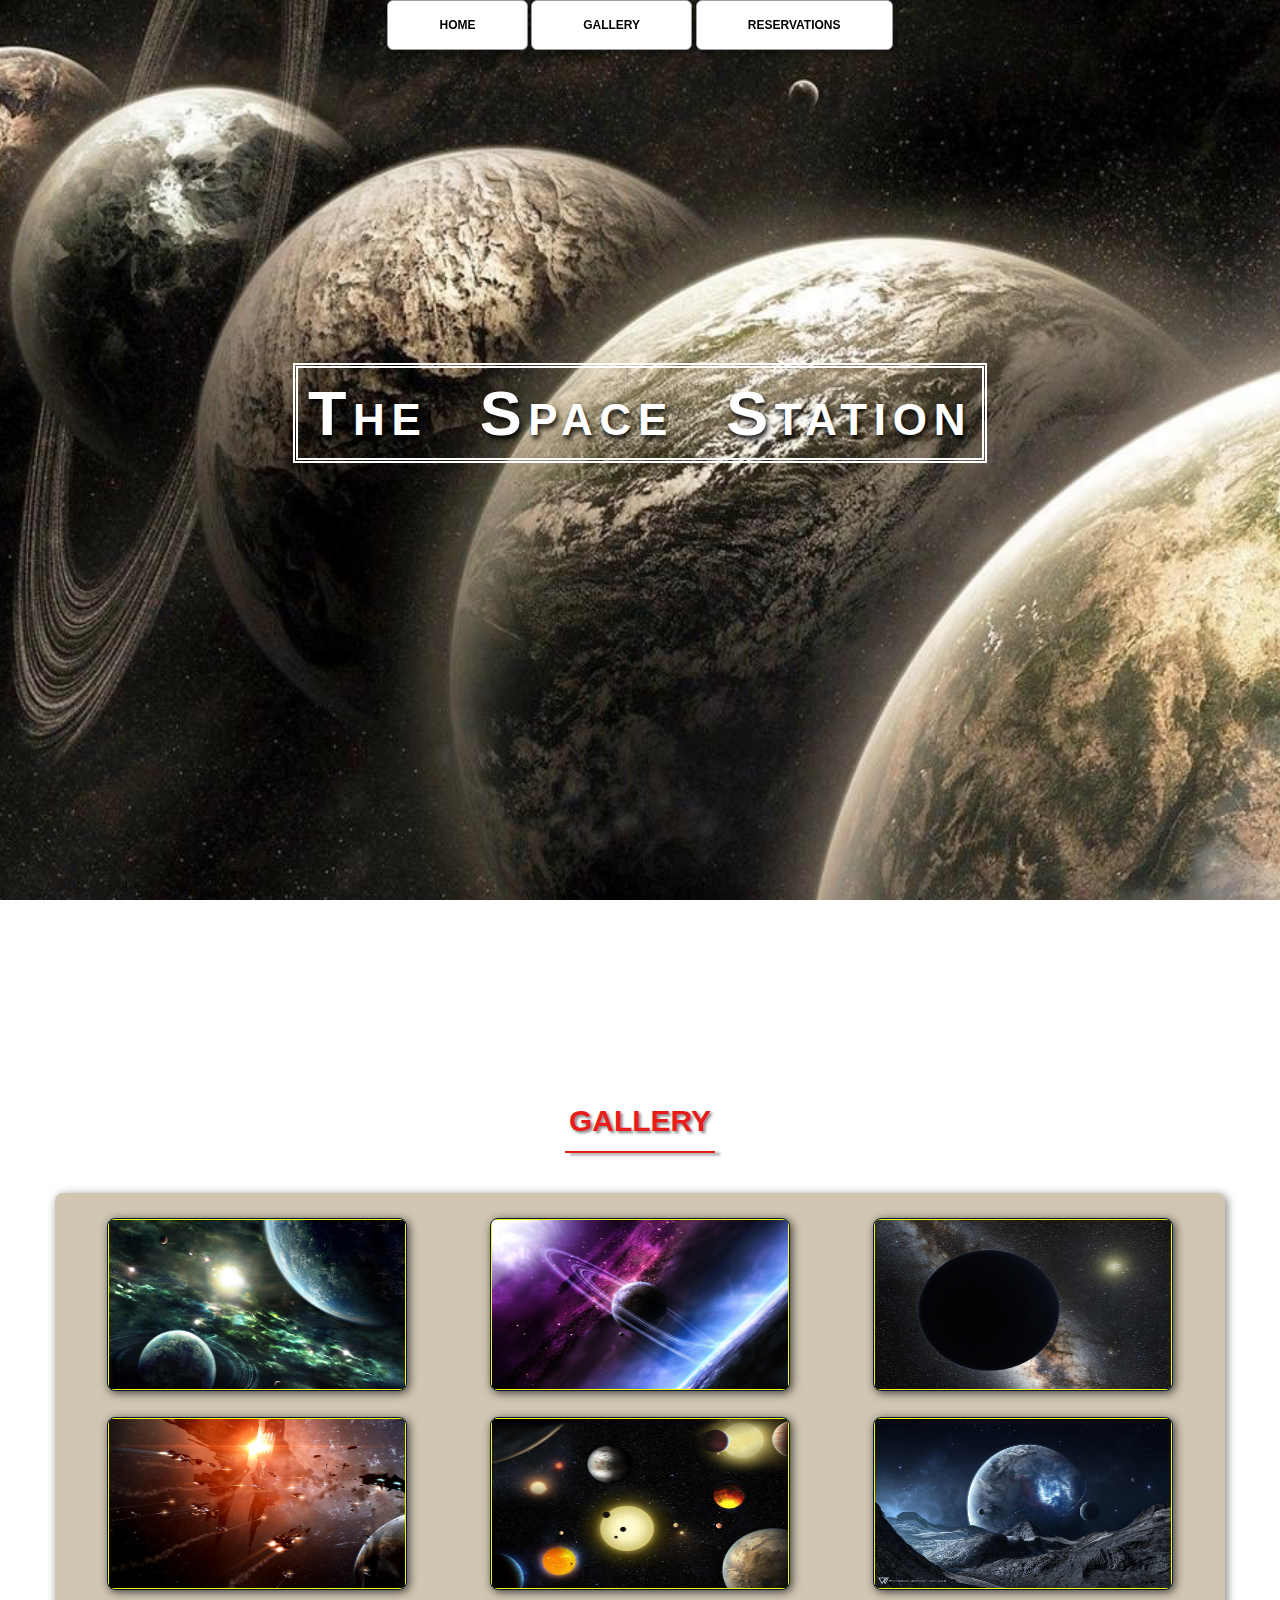
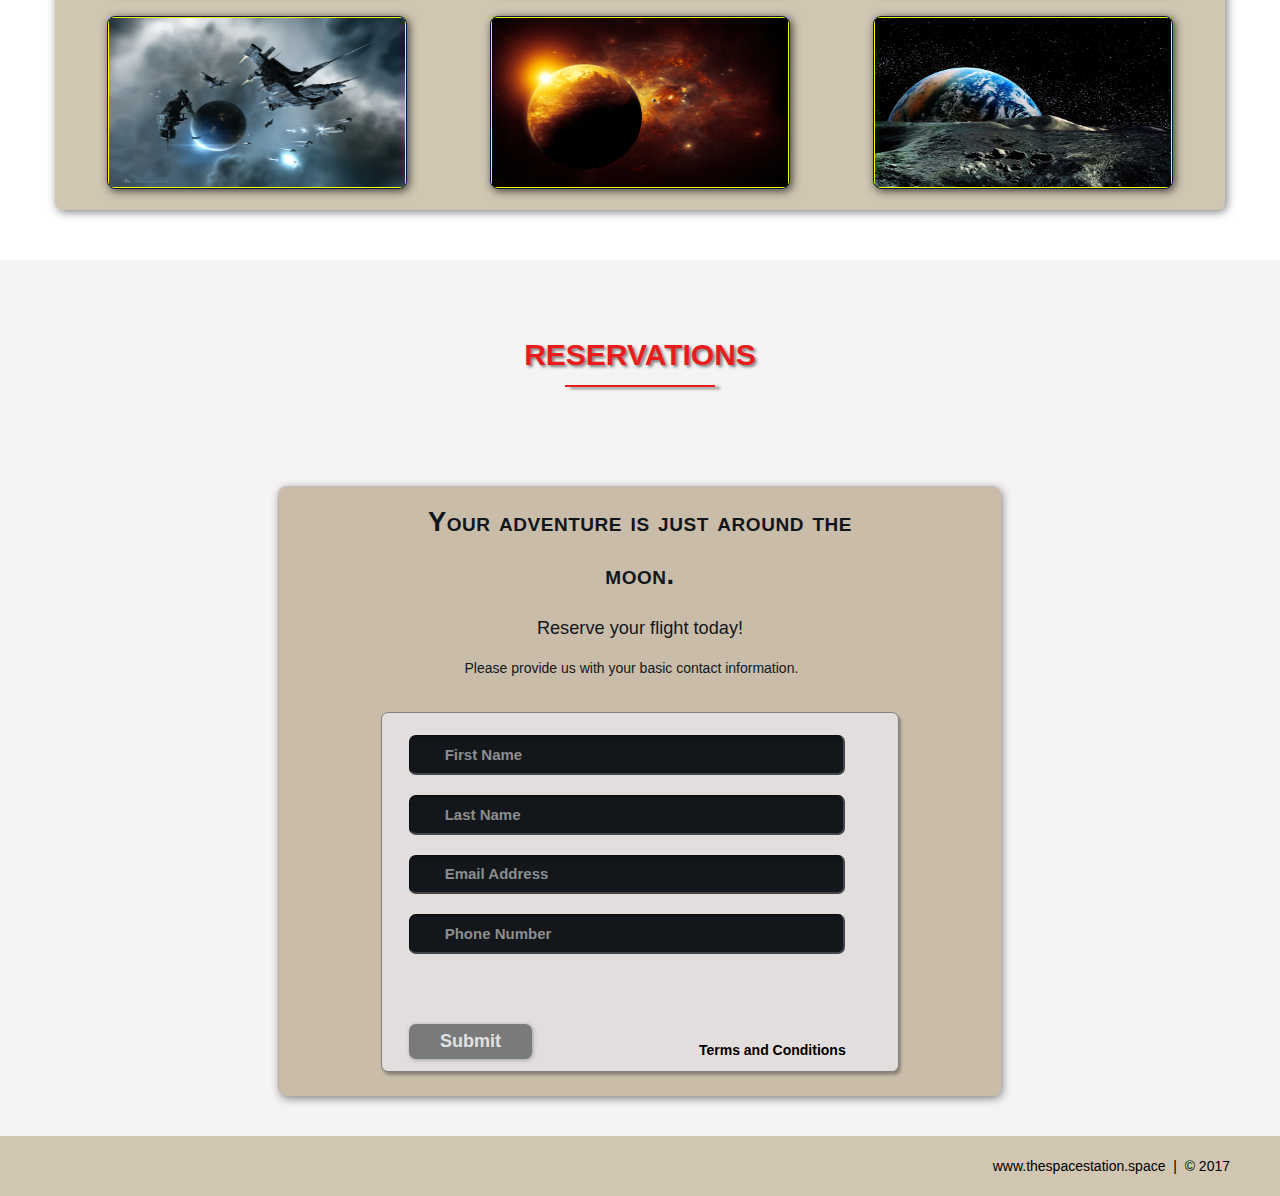
<file: SpaceSite/index.html>
<!DOCTYPE html>
<html lang="en">
	<head>
		<meta charset="utf-8">
		<title>The Space Station | Resort</title>
		<link rel="stylesheet" href="./css/shared.css">
		<link rel="stylesheet" href="./css/animations.css">
	</head>
	<body>

		<!-- NAV -->
		<div class="wrap">
			<div class="menu-container">
				<ul class="menu">
					<a href="#home"><li>HOME</li></a>
					<a href="#gallery"><li>GALLERY</li></a>
					<a href="#contact"><li>RESERVATIONS</li></a>
				</ul>
			</div>
		</div>
		<!--END NAV -->
		
		<!--HOME -->
		<div id="home">
			<div class="container">
				<div class="text-center">
					<span class="head-main">The Space Station</span>
				</div>
			</div>
		</div>
		<!--END HOME -->
		
		<!-- GALLERY -->
	   <section id="gallery">
		   <div class="container">
				<h1>Gallery</h1>
				<div class="flex-container">
				
					<!-- PHOTO-CONTAINER 1 -->
					<div class="photo-container">
						<div class="photo">
							<img src="./images/thumb/thumbnail_1.png" alt="">
							<div class="photo-overlay">
								<h3 class="white-head">Click to Enlarge</h3>
								<p>We have several space launches departing daily, book your flight today!</p>
							</div>
						</div>
					</div>
					<!-- END PHOTO-CONTAINER 1 -->
					
					<!-- PHOTO-CONTAINER 2 -->
					<div class="photo-container">
						<div class="photo">
							<img src="./images/thumb/thumbnail_2.png" alt="">
							<div class="photo-overlay">
								<h3 class="white-head">Click to Enlarge</h3>
								<p>We have several space launches departing daily, book your flight today!</p>
							</div>
						</div>
					</div>
					<!-- END PHOTO-CONTAINER 2 -->
					
					<!-- PHOTO-CONTAINER 3 -->
					<div class="photo-container">
						<div class="photo">
							<img src="./images/thumb/thumbnail_3.png" alt="">
							<div class="photo-overlay">
								<h3 class="white-head">Click to Enlarge</h3>
								<p>We have several space launches departing daily, book your flight today!</p>
							</div>
						</div>
					</div>
					<!-- END PHOTO-CONTAINER 3 -->
					
					<!-- PHOTO-CONTAINER 4 -->
					<div class="photo-container">
						<div class="photo">
							<img src="./images/thumb/thumbnail_4.png" alt="">
							<div class="photo-overlay">
								<h3 class="white-head">Click to Enlarge</h3>
								<p>We have several space launches departing daily, book your flight today!</p>
							</div>
						</div>
					</div>
					<!-- END PHOTO-CONTAINER 4 -->
					
					<!-- PHOTO-CONTAINER 5 -->
					<div class="photo-container">
						<div class="photo">
							<img src="./images/thumb/thumbnail_5.png" alt="">
							<div class="photo-overlay">
								<h3 class="white-head">Click to Enlarge</h3>
								<p>We have several space launches departing daily, book your flight today!</p>
							</div>
						</div>
					</div>
					<!-- END PHOTO-CONTAINER 5 -->
					
					<!-- PHOTO-CONTAINER 6 -->
					<div class="photo-container">
						<div class="photo">
							<img src="./images/thumb/thumbnail_6.png" alt="">
							<div class="photo-overlay">
								<h3 class="white-head">Click to Enlarge</h3>
								<p>We have several space launches departing daily, book your flight today!</p>
							</div>
						</div>
					</div>
					<!-- END PHOTO-CONTAINER 6 -->
					
					<!-- PHOTO-CONTAINER 7 -->
					<div class="photo-container">
						<div class="photo">
							<img src="./images/thumb/thumbnail_7.png" alt="">
							<div class="photo-overlay">
								<h3 class="white-head">Click to Enlarge</h3>
								<p>We have several space launches departing daily, book your flight today!</p>
							</div>
						</div>
					</div>
					<!-- END PHOTO-CONTAINER 7 -->
					
					<!-- PHOTO-CONTAINER 8 -->
					<div class="photo-container">
						<div class="photo">
							<img src="./images/thumb/thumbnail_8.png" alt="">
							<div class="photo-overlay">
								<h3 class="white-head">Click to Enlarge</h3>
								<p>We have several space launches departing daily, book your flight today!</p>
							</div>
						</div>
					</div>
					<!-- END PHOTO-CONTAINER 8 -->
					
					<!-- PHOTO-CONTAINER 9 -->
					<div class="photo-container">
						<div class="photo">
							<img src="./images/thumb/thumbnail_9.png" alt="">
							<div class="photo-overlay">
								<h3 class="white-head">Click to Enlarge</h3>
								<p>We have several space launches departing daily, book your flight today!</p>
							</div>
						</div>
					</div>
					<!-- END PHOTO-CONTAINER 9 -->
					
				</div>
		   </div>
	   </section>
		<!-- END GALLERY -->
					
		<!-- RSVP -->
		<section id="contact">
			<div class="container">
				<div class="heading-padding">
					<h1 class="heading-padding">Reservations</h1>
					<div class="reservation">
						<h2><span>Your adventure is just around the moon.</span>
							<br />Reserve your flight today!
						</h2>
						<p class="rsvp-text">
							Please provide us with your basic contact information.              
						</p>
						<div class="form-rsvp">
							<form action="" method="post">
								<input class="rsvp" type="text" value="First Name">
								<input class="rsvp" type="text" value="Last Name">
								<input class="rsvp" type="text" value="Email Address">
								<input class="rsvp" type="text" value="Phone Number">
								<div class="form-spacer">
									<label class="terms">Terms and Conditions</label>
								</div>
								<div class="submit">
									<input type="submit" value="Submit">
								</div>
							</form>
						</div>
					</div>
				</div>
			</div>
		</section>
		<!--END RSVP -->

		<!-- FOOTER -->
		<div id="footer">
			www.thespacestation.space &nbsp;|&nbsp; &copy; 2017
		</div>
		<!-- END FOOTER -->
		
	</body>
</html>
</file>
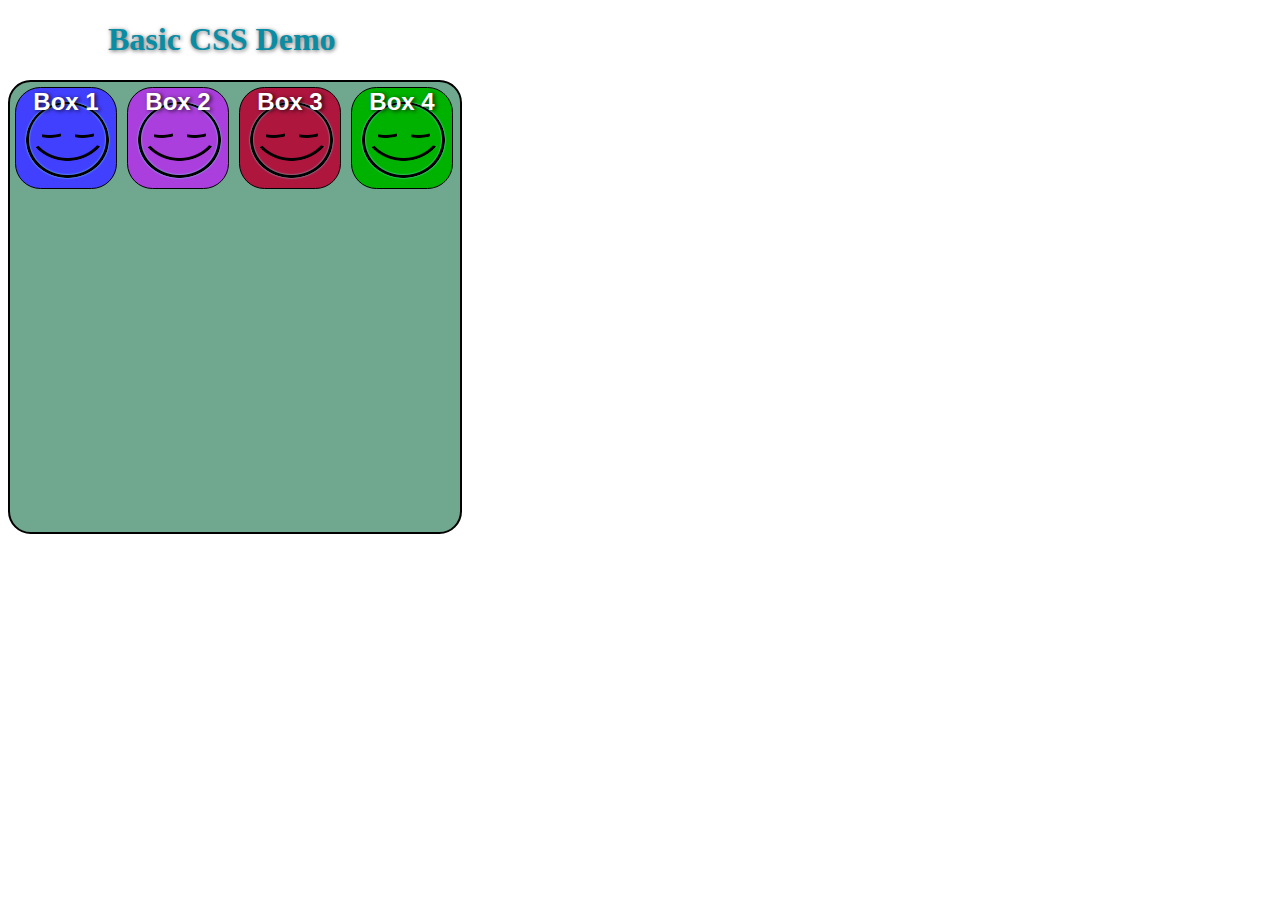
<file: basic_css_demo_1.html>
<!DOCTYPE html>
<html lang="en">
	<head>
		<meta charset="utf-8">
		<title>Basic HTML Template</title>
		<link rel="stylesheet" href="./css/basic_style.css">
	</head>
	<body>
		
		<div>
			<h1>Basic CSS Demo</h1>
		</div>
			
		<div class="container">
			<div class="squares">
				<p>Box 1</p>
			</div>
			
			<div class="squares">
				<p>Box 2</p>
			</div>
			
			<div class="squares">
				<p>Box 3</p>
			</div>
			
			<div class="squares">
				<p>Box 4</p>
			</div>
		
		</div>
	
	
	
	</body>
	
</html>
</file>
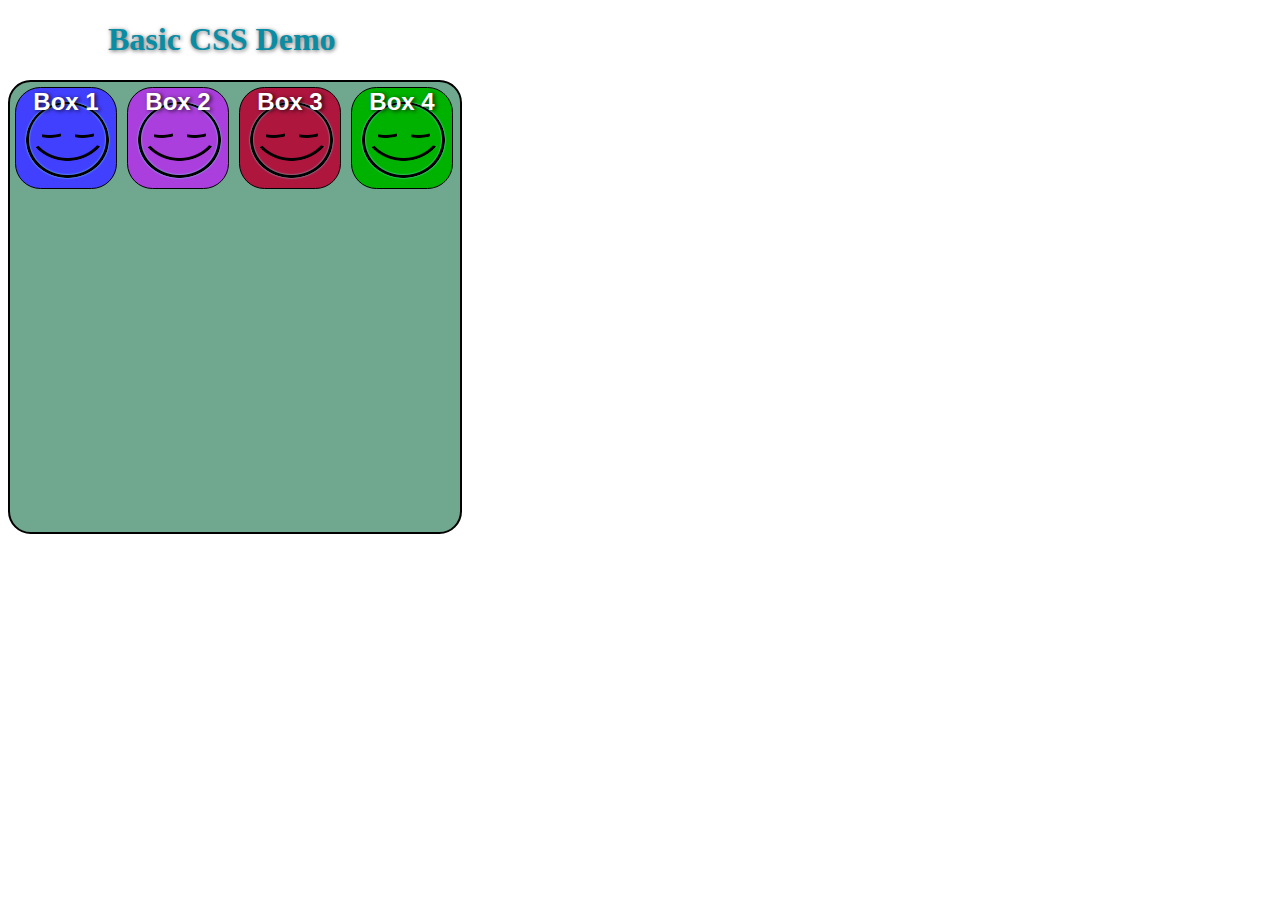
<file: basic_css_demo_2.html>
<!DOCTYPE html>
<html lang="en">
	<head>
		<meta charset="utf-8">
		<title>Basic HTML Template</title>
		<link rel="stylesheet" href="./css/basic_style2.css">
	</head>
	<body>
		
		<div>
			<h1>Basic CSS Demo</h1>
		</div>
			
		<div class="container">
			<div class="squares">
				<p>Box 1</p>
			</div>
			
			<div class="squares">
				<p>Box 2</p>
			</div>
			
			<div class="squares">
				<p>Box 3</p>
			</div>
			
			<div class="squares">
				<p>Box 4</p>
			</div>
		
		</div>
	
	
	
	</body>
	
</html>
</file>
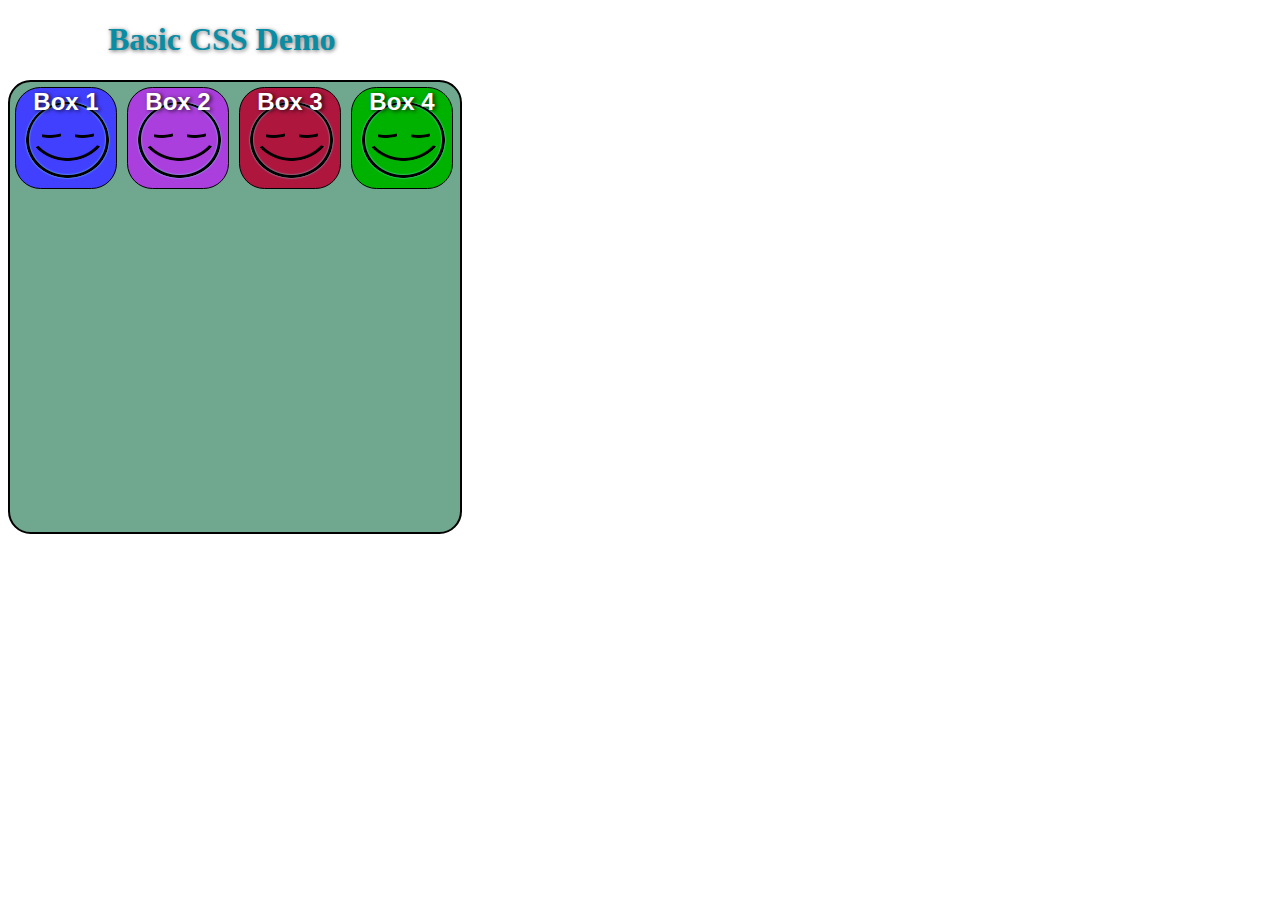
<file: basic_css_demo_3.html>
<!DOCTYPE html>
<html lang="en">
	<head>
		<meta charset="utf-8">
		<title>Basic HTML Template</title>
		<link rel="stylesheet" href="./css/basic_style3.css">
	</head>
	<body>
		
		<div>
			<h1>Basic CSS Demo</h1>
		</div>
			
		<div class="container">
			<div class="squares">
				<p>Box 1</p>
			</div>
			
			<div class="squares">
				<p>Box 2</p>
			</div>
			
			<div class="squares">
				<p>Box 3</p>
			</div>
			
			<div class="squares">
				<p>Box 4</p>
			</div>
		
		</div>
	
	
	
	</body>
	
</html>
</file>
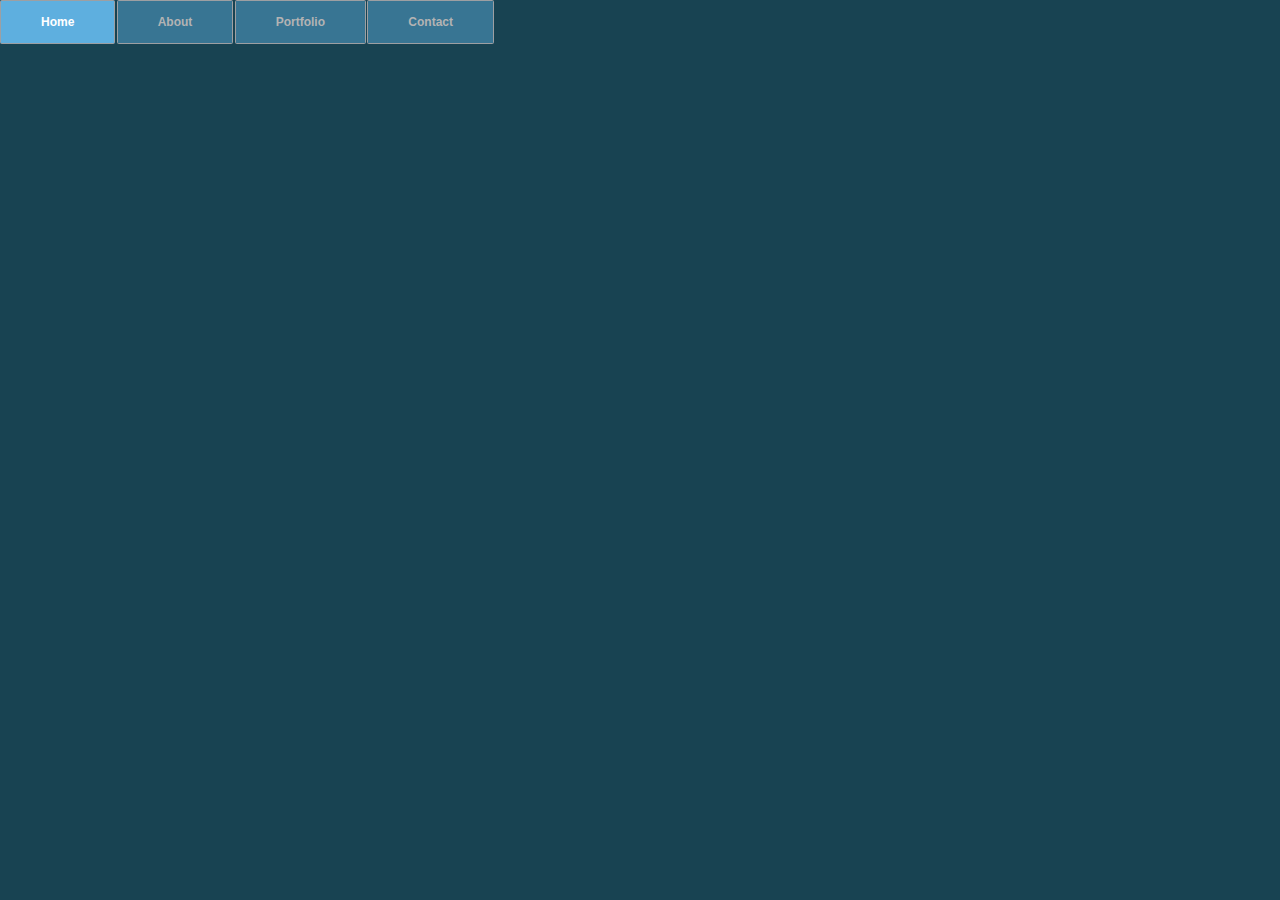
<file: css_menu_rollover.html>
<!DOCTYPE html>
<html lang="en">
	<head>
		<meta charset="utf-8">
		<title>Basic HTML Template</title>
		<link rel="stylesheet" href="./css/menu_rollover.css">
	</head>
	<body>
	 <div class="wrap">
		<div class="menu-container">
			<ul class="menu">
				<li>Home</li>
				<li>About</li>
				<li>Portfolio
					<ul class="submenu">
						<li>Page 1</li>
						<li>Page 2</li>
						<li>Page 3</li>
						<li>Page 4</li>
					</ul>
				</li>
				<li>Contact</li>
			</ul>
		</div>
	 </div>
	
	
	</body>
	
</html>
</file>
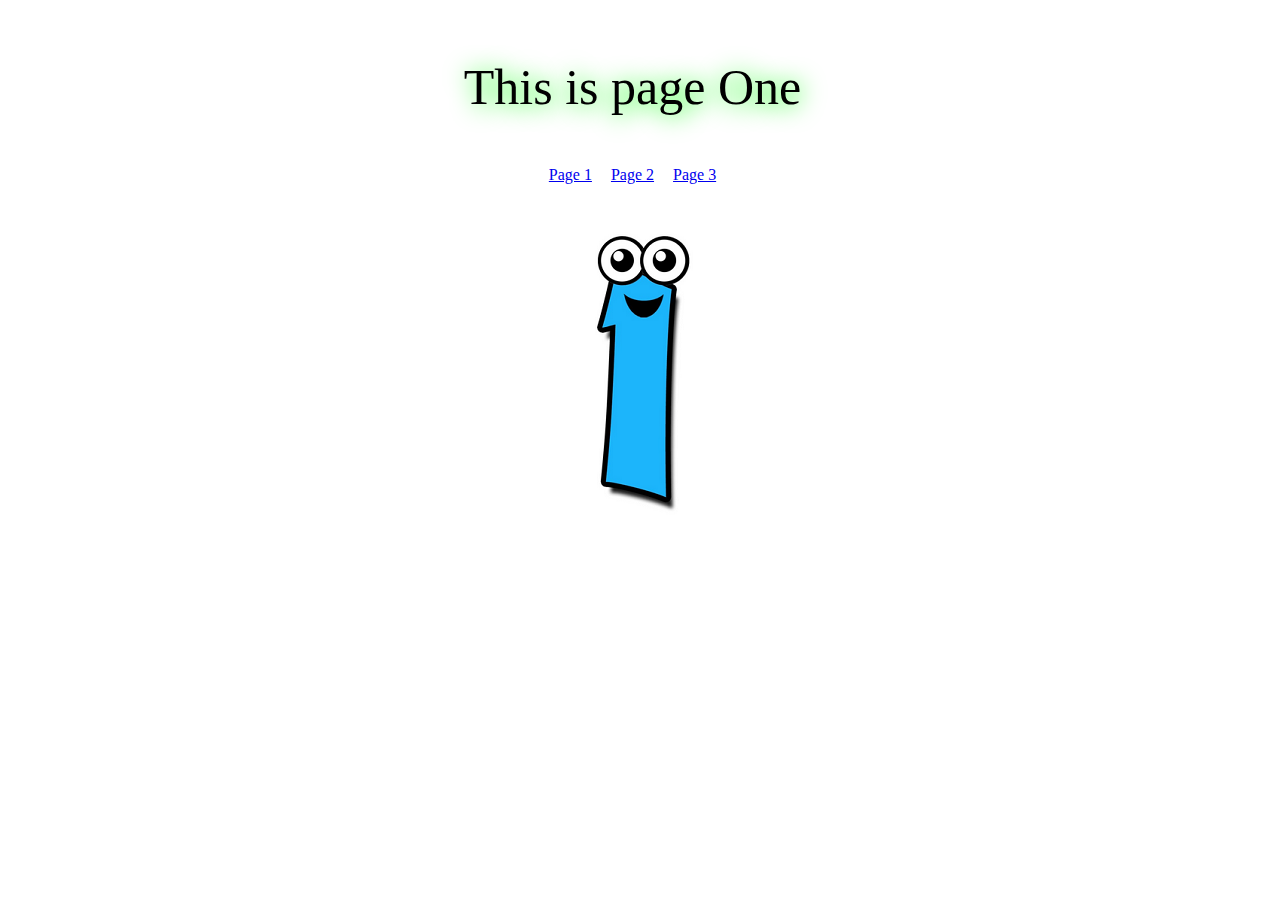
<file: page1.html>
<!DOCTYPE html>
<html>
	<head>
		<link rel="stylesheet" type="text/css" href="./css/style.css">
		<meta charset="utf-8">
		<title>Connecting Multiple Pages Demo</title>
		
	</head>
	<body>
		<header class="header-title">
			This is page One
		</header>
		<nav>
			<a href="page1.html" class="links">Page 1</a>
			<a href="page2.html" class="links">Page 2</a>
			<a href="page3.html" class="links">Page 3</a>
		</nav>
		
		<div class="image">
			<img src="./images/one.png" alt="One"></img>
		</div>
	</body>
</html>
</file>
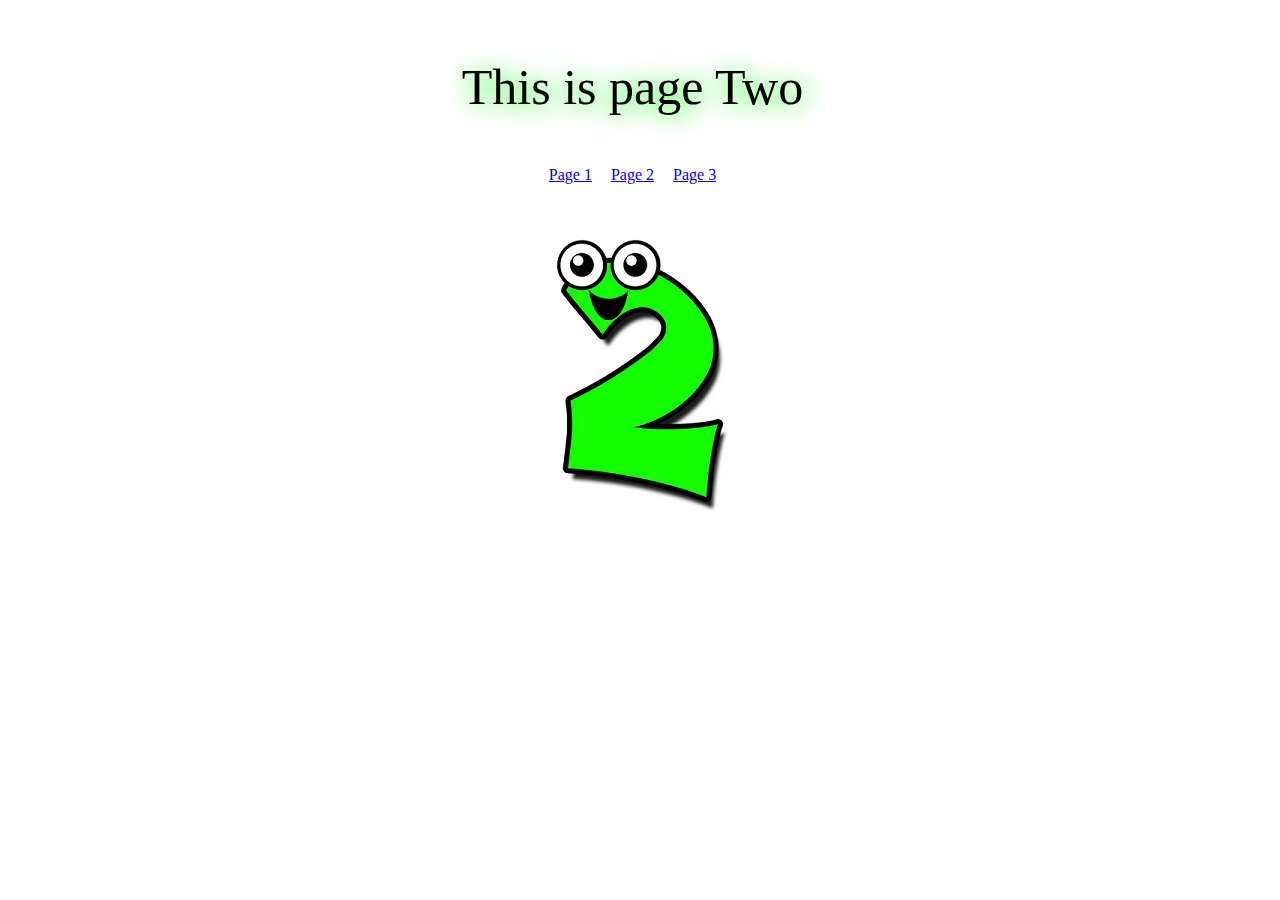
<file: page2.html>
<!DOCTYPE html>
<html>
	<head>
		<link rel="stylesheet" type="text/css" href="./css/style.css">
		<meta charset="utf-8">
		<title>Connecting Multiple Pages Demo</title>
		
	</head>
	<body>
		<header class="header-title">
			This is page Two
		</header>
		<nav>
			<a href="page1.html" class="links">Page 1</a>
			<a href="page2.html" class="links">Page 2</a>
			<a href="page3.html" class="links">Page 3</a>
		</nav>
		
		<div class="image">
			<img src="./images/two.png" alt="Two"></img>
		</div>
	</body>
</html>
</file>
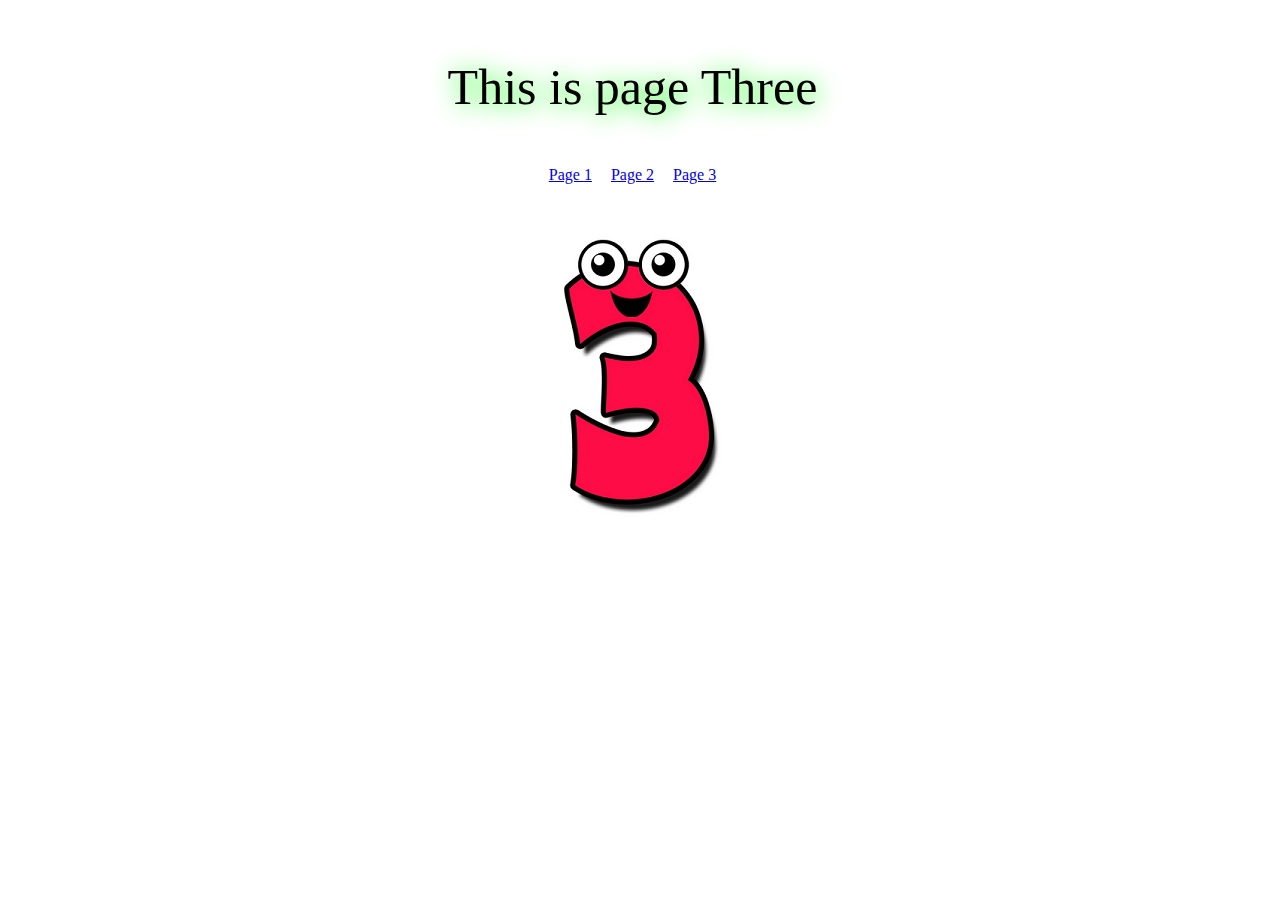
<file: page3.html>
<!DOCTYPE html>
<html>
	<head>
		<link rel="stylesheet" type="text/css" href="./css/style.css">
		<meta charset="utf-8">
		<title>Connecting Multiple Pages Demo</title>
		
	</head>
	<body>
		<header class="header-title">
			This is page Three
		</header>
		<nav>
			<a href="page1.html" class="links">Page 1</a>
			<a href="page2.html" class="links">Page 2</a>
			<a href="page3.html" class="links">Page 3</a>
		</nav>
		
		<div class="image">
			<img src="./images/three.png" alt="Three"></img>
		</div>
	</body>
</html>
</file>
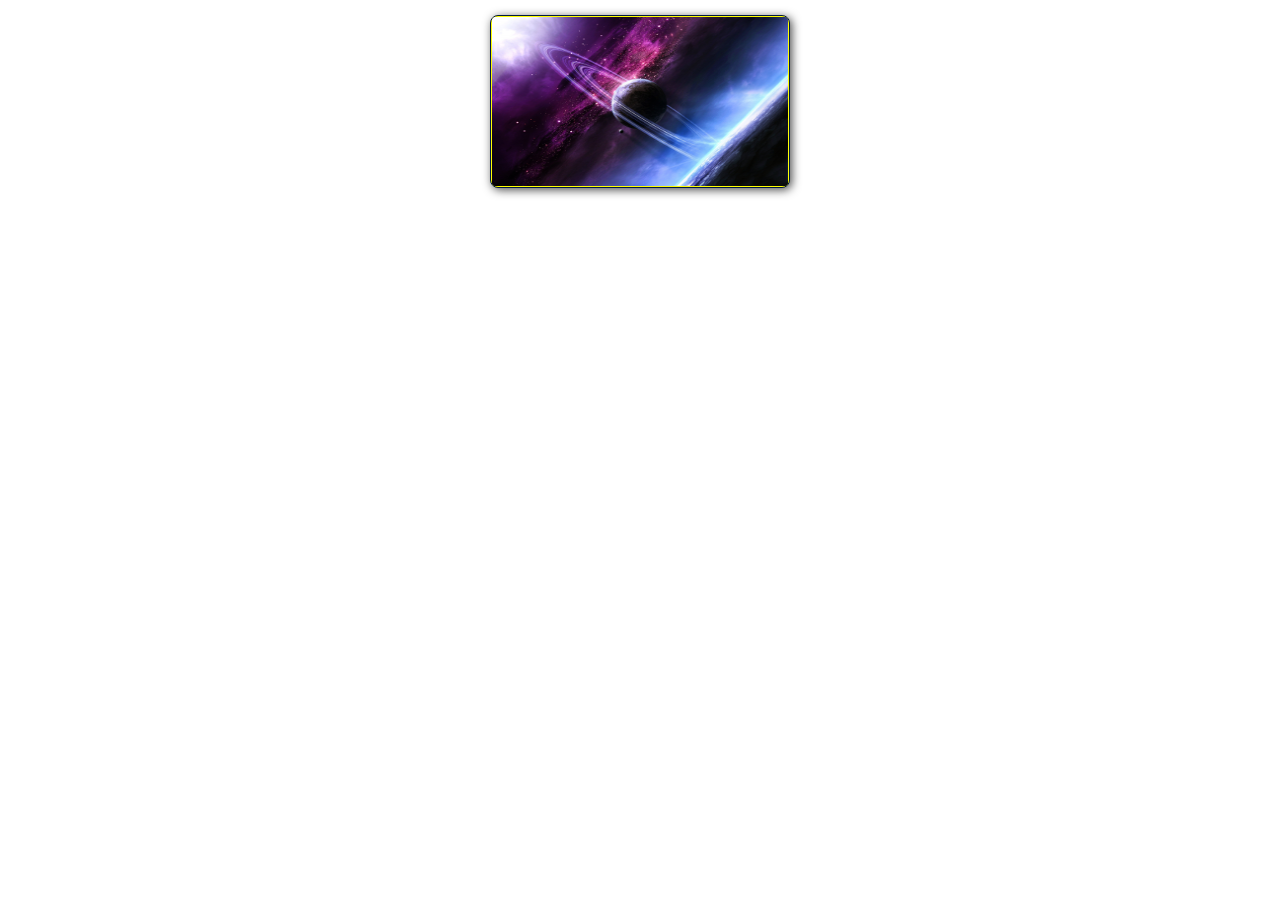
<file: photo-package.html>
<!DOCTYPE html>
<html lang="en">
	<head>
		<meta charset="utf-8">
		<title>Basic HTML Template</title>
		<link rel="stylesheet" href="./css/photo_style.css">
	</head>
	<body>
	
		<!-- PHOTO-CONTAINER 1 -->
		<div class="photo-container">
			<div class="photo">
				<img src="./images/thumb/thumbnail_2.png" alt="Image of the planet Saturn.">
				<div class="photo-overlay">
					<h3 class="white-head">Click to Enlarge</h3>
					<p>We have several space launches departing daily, book your flight today!</p>
				</div>
			</div>
		</div>
	
	</body>
	
</html>
</file>
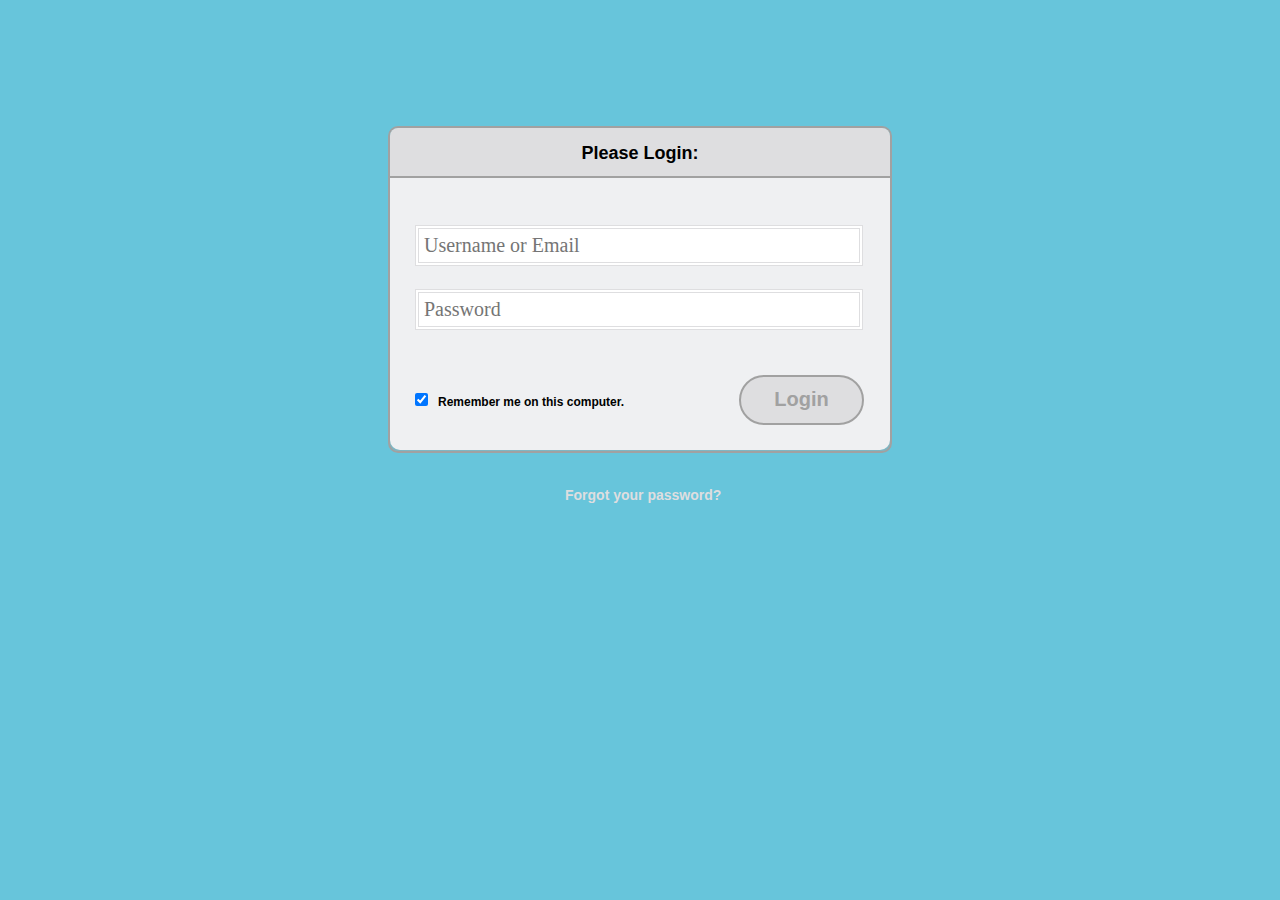
<file: login-form/login.html>
<!DOCTYPE html>
<html lang="en">
	<head>
		<title>Login form demo</title>
		<meta http-equiv="Content-Type" content="txt/html; charset=UTF-8">
		<meta content="width=device-width, initial-scale=1.0" name="viewport">
		<link rel="stylesheet" href="./css/login_style2.css">
	</head>
	<body>
		<div class="container">
			<div class="login">
				<div class="form_header">Please Login:</div>
				<form>
					<input type="text" class="txt" id="uname" placeholder="Username or Email"></input><br>
					<input type="password" class="txt" id="pass" placeholder="Password"></input><br>
					<input type="checkbox" class="chk" id="remember" value="remember" checked><span class="rem">Remember me on this computer.</span></input>
					<button type="button" class="btn">Login</button>					
				</form>
				<div class="forgot">
				<a href="#">Forgot your password?</a>
				
				</div>
			
			</div>
		</div>
	</body>
	
</html>
</file>
<file: SpaceSite/css/shared.css>
﻿/*================================================
    Authour: Daniel Christie
    checkoutmy.space
==================================================
    GENERIC STYLES
==================================================*/
html {
	font-family: sans-serif;
	font-size: 62.5%;
	-webkit-tap-highlight-color: rgba(0, 0, 0, 0);
	-webkit-text-size-adjust: 100%;
	-ms-text-size-adjust: 100%;
}

body {
    font-size: 14px;
	margin: 0;
	font-family: "Helvetica Neue", Helvetica, Arial, sans-serif;
	line-height: 1.42857143;
	color: #333;
	background-color: #fff;
}

footer,
nav {
  display: block;
}

h1, h2, h3, h4, h5, h6 {
    font-family: 'Open Sans', sans-serif;
}

h1 {
    line-height: 50px;
    font-weight: 900;
    font-size: 30px;
    text-transform: uppercase;
    text-align: center;
    color: #E91C1C;
	text-shadow: 2px 2px 3px rgba(0,0,0,0.5);
}

h1::after {  /* This is the underline */
	display: block;
	content: "";
	height: 2px;
	width: 150px;
	background: #E91C1C;
	margin: 5px auto 40px;
	box-shadow: 5px 2px 3px rgba(0,0,0,0.5);
}

h2 {
    line-height: 50px;
    color: #E91C1C;
}

h3 {
    line-height: 30px;
    padding-bottom: 20px;
}

h4 {
	padding-top: 25px;
	line-height: 40px;
	padding-bottom: 0px;
	font-size: 22px;
	font-weight: 900;
}

p {
    font-weight: 300;
    line-height: 30px;
    padding-bottom: 15px;
}

.text-center {
    text-align: center;
}

.heading-padding {
    padding-bottom: 40px;
}

section {
    padding-top: 50px;
    margin-top: 50px;
}

.navbar {
	height: 105px;
	max-height: 340px;
	display: block;
}

.container {
  padding-right: 15px;
  padding-left: 15px;
  margin-right: auto;
  margin-left: auto;
}

.container-fluid {
  padding-right: 15px;
  padding-left: 15px;
  margin-right: auto;
  margin-left: auto;
}
.row {
  margin-right: -15px;
  margin-left: -15px;
}

.clearfix:after,
.container:after,
.navbar:after {
	clear: both;
	display: table;
	content: " ";
}

.wrap {
	height: 100%;
	width: 100%;
	position: absolute;
	/* This ensures that the images cannot 
	   render outside of their container 
	   without forcing any scrollbars*/
	overflow: hidden;
	top: 0;
	left: 0;
	text-align: center;
}

.menu-container {
	max-height: 340px;
	margin: 0% auto;
	content: " ";
	/* top: 0;
	left: 0; */
	/* position: absolute; */ /* to the top edge of the screen */
	width: 100%;
	position: fixed;
	z-index: 100;
	/*background-color: rgba(255, 255, 255, 0.5);*/
}

/*=======================================
  HOME SECTION STYLES
  =======================================*/
#home {
	background: url(../images/planets.jpg) no-repeat 50% 50%;
	background-attachment: fixed;
	-webkit-background-size: cover;
	-moz-background-size: cover;
	-o-background-size: cover;
	background-size: cover;
	width: 100%;
	display: block;
	height: auto;
	padding-top: 350px; /* This is spacer before the Main title Logo */
	padding-bottom: 500px; /* This is spacer after the Main title Logo */
	color: #fff;
}

.head-main {
	text-shadow: 2px 4px 5px rgba(0, 0, 0, 0.9);
	font-variant: small-caps;
	color: #fff;
	letter-spacing: 5pt;
	word-spacing: 21pt;
	font-size: 4.5em;
	text-align: left;
	font-family: impact, sans-serif;
	line-height: 2;
    font-weight: 900;
    border: 5px double #fff;
    padding: 10px;
}

.head-sub-main {
    font-size: 23px ;
    font-weight: 500;
    padding: 50px 20px 10px 20px;
	text-transform: uppercase;  
}

.head-last {
    font-size: 18px ;
    font-weight: 900;
    padding: 5px 20px 20px 20px;
    border: 1px dotted #fff;
    padding: 5px;
}

/*=======================================
  Contact STYLES
  =======================================*/
.flex-container {
    display: -webkit-flex;
    display: flex;
	flex-wrap: wrap;
	padding: 10px;
	border-radius: 8px;
	margin: 0px auto;
	background-color: rgba(100,65,0,.3);
	box-shadow: 2px 2px 10px 0 rgba(0,0,0,0.5);
}

#contact {
     background-color: #f5f3f3;
}

.reservation {
	width: 60%;
	padding: 10px;
	border-radius: 8px;
	margin: 0px auto;
	background-color: rgba(100,65,0,.3);
	box-shadow: -1px -1px 1px 0 rgba(0,0,0,0.1), 1px 2px 10px 0 rgba(0,0,0,0.5);
}

.reservation h2 {
	width: 70%;
	text-align: center;
	margin: 0 auto;
	color: #13161B;
	font-weight: 500;
	font-size: 1.3em;
	letter-spacing: 0pt;
	word-spacing: 0pt;
}

.reservation h2 span {
	width: 70%;
	text-align: center;
	margin: 0 auto;
	color: #13161B;
	font-weight: 900;
	font-size: 1.5em;
	font-variant: small-caps;
	letter-spacing: .4pt;
	word-spacing: .3pt;
}

.reservation p {
	color: #13161B;
	width: 50%;
	margin: 0 auto;
}

.reservation form {
	font-size: 15px;
    outline: none;
    font-weight: 600;
    color: #8D8E8F;
    padding: 12px 12px;
    width: 70%;
    border: 1px solid #808080;
    margin: 2% auto;
    border-radius: 7px;
    background: rgb(227,222,222);
    box-shadow: 2px 3px 3px 0px rgba(0, 0, 0, 0.3);
    font-family: 'Raleway', sans-serif;
}

.reservation input[type="text"] {
	font-size: 15px;
	outline: none;
	font-weight: 600;
	color: #8D8E8F;
	padding: 2% 1% 2% 7%;
	width: 80%;
	border-top: 1px solid #090B0D;
	border-right: 2px solid #424549;
	border-bottom: 2px solid #424549;
	border-left: 1px solid #090B0D;
	margin: 10px 1em;
	border-radius: 7px;
	background: #13161B;
	box-shadow: inset 0px 3px 0px 0px rgba(5, 5, 5, 0.15);
	font-family: 'Raleway', sans-serif;
}

.reservation input[type="text"]:hover {
	box-shadow: 0 0 18px rgba(100,65,0,.8);
}

.form-spacer {
	padding: 30px 39px;
}

.terms {
	margin: 30px 1px 0 0 ;
}

.terms {
	margin-top: 13%;
	padding-left: 52px;
	font-size: 14px;
	line-height: 5px;
	color: #000;
	cursor: pointer;
	font-family: 'Raleway', sans-serif;
	font-weight: 600;
}

.terms:hover {
	color: orange;
	text-decoration: underline;
}

.terms {
	position: relative;
	display: inline;
	float: right;
}

.submit input[type="submit"] {
	color: rgb(225,225,225);
	cursor: pointer;
	border: none;
	font-weight: 900;
	outline: none;
	text-align: center;
	font-family: 'Raleway', sans-serif;
	margin: 0px 3%;
	padding: 7px 0px;
	width: 25%;
	font-size: 18px;
	transition: border-color 0.3s color 0.3s background-color 0.3s;
	border-radius: 7px;
	background-color: #797a7b;
	box-shadow: 1px 1px 4px 0 rgba(0,0,0,0.3);
}

.submit input[type="submit"]:hover {
	color: #000;
	background-color: #8D8E8F;
	box-shadow: inset 1px 2px 15px 0 rgba(0,0,0,0.5);
}

/*=======================================
  FOOTER STYLES
  =======================================*/
#footer {
    background-color: rgba(100,65,0,.3);
    color: #000;
	text-shadow: 2px 2px 8px 0 (0,0,0,0.4);
    padding: 20px 50px 20px 50px;
    text-align: right;
}

/*=======================================
  @MEDIA QUERIES
  =======================================*/
@media all and (max-width:640px) and (min-width:381px) {
    .head-main { 
        font-size: 28px ;
    }
}
@media all and (max-width:381px) and (min-width:200px) {
    .head-main { 
        font-size: 24px ;
    }
}

@media (min-width: 768px) {
  .container {
    width: 750px;
  }
}
@media (min-width: 992px) {
  .container {
    width: 970px;
  }
}
@media (min-width: 1200px) {
  .container {
    width: 1170px;
  }
}
</file>
<file: SpaceSite/css/animations.css>
/*=======================================
  MENU SECTION ANIMATION
  =======================================*/

.menu {
	color: #f00;
	font: bold 12px/18px sans-serif;
	text-align: center;
	display: inline;
	margin: 0% auto;
	padding: 0;
	list-style: none;
	text-decoration: none;
}

.menu li {
	color: #000;
	background-color: rgba(255, 255, 255, 1);
	display: inline-block;
	margin: 0% auto;
	position: relative;
	padding: 15px 4%;
	border: 1px solid #9D9FA2;
	box-shadow: 2px 2px 10px 0 rgba(0,0,0,0.5);
	border-radius: 6px;
	/*background-color: #052136;*/
	cursor: pointer;
	transition-property: background;
	transition-duration: .4s;
	transition-delay: 0s;
	transition-timing-function: ease-in-out;
}

.menu li:hover {
	color: #f00;
	background-color: rgba(100,65,0,.3);
}

/*=======================================
  GALLERY SECTION ANIMATION
  =======================================*/
.photo {
	position: relative;
	line-height: 0;
	margin-bottom: 2em;
	overflow: hidden;
	border-radius: 8px;
	padding:1px;
	border:1px solid #021a40;
	background-color: #ff0;
	box-shadow: 2px 2px 10px 0 rgba(0,0,0,0.7);
}

.photo-container {
	text-align: center;
	margin: 15px auto;
	width: 300px;
    height: 169px;
}

.photo-container img {
 	max-width: 100%;
	width: 300px;
	height: 169px;
}

.photo-overlay {
	color: #fff;
	position: absolute;
	top: 0;
	right: 0;
	bottom: 0; 
	left: 0;
	padding-left: 20px;
	padding-right: 20px;
	justify-content: center; /* For centering text inside .photo-overlay */
	align-items: center;
	background: rgba(0,0,0, .5);
}

.white-head {
	color: #C9BDAA;
	margin-top: 5%;
}

/* ================================= 
  Photo Overlay Transitions
==================================== */

.photo-overlay {
	opacity: 0;
	transition: opacity .5s;
	border-radius: 10px;
	cursor: pointer;
}
.photo-overlay:hover {
	opacity: 1;
}

.photo img {
	transition: transform .5s;
	transform-origin: 50% 50%;
}

.photo:hover img {
	transform: scale(1.1);
}
</file>
<file: css/basic_style.css>
body {
	background-color: #ffffff;
}

h1 {
	color: rgba(8, 141, 165, 1);
	margin-left: 100px;
	text-shadow: 1px .5px 4px rgba(0, 0, 0, 0.6);
}

.container {
	width: 450px;
	height: 450px;
	background-color: #70A78F;
	border: 2px solid black;
	border-radius: 5%;
}

/* -------------------------------------------
	Select all squares in the array
----------------------------------------------*/
.container .squares:nth-child(-n+4) {
	background-image: url("../images/icons/smileyface2.png");
	color: #fff;
	float: left;
	width: 100px;
	height: 100px;
	margin: 5px;
	border: 1px solid black;
	border-radius: 25%;
	cursor: pointer;
}

/* -------------------------------------------
	Select all squares paragraphs in the array
---------------------------------------------*/
.squares:nth-child(-n+4) p{
	font-family: "Helvetica Neue", Helvatica, Arial, sans-serif;
	font-size: 1.5em;
	font-weight: 900;
	text-align: center;
	margin: 0;
	text-shadow: 2px 1px 4px rgba(0,0,0, 0.8);
}

/*--------------------------------------------
	Individually select a square in the array
----------------------------------------------*/
.squares:nth-child(1) {
	background: #4240ff;
}

.squares:nth-child(2) {
	background: #ab3fdd;
}

.squares:nth-child(3) {
	background: #ae163e;
}

.squares:nth-child(4) {
	background: #00b200;
}
</file>
<file: css/basic_style2.css>
body {
	background-color: #ffffff;
}

h1 {
	color: rgba(8, 141, 165, 1);
	margin-left: 100px;
	text-shadow: 1px .5px 4px rgba(0, 0, 0, 0.6);
}

.container {
	width: 450px;
	height: 450px;
	background-color: #70A78F;
	border: 2px solid black;
	border-radius: 5%;
}

/* -------------------------------------------
	Select all squares in the array
----------------------------------------------*/
.container .squares:nth-child(-n+4) {
	background-image: url("../images/icons/smileyface2.png");
	color: #fff;
	float: left;
	width: 100px;
	height: 100px;
	margin: 5px;
	border: 1px solid black;
	border-radius: 25%;
	cursor: pointer;
}

/* -------------------------------------------
	Select all squares paragraphs in the array
---------------------------------------------*/
.squares:nth-child(-n+4) p{
	font-family: "Helvetica Neue", Helvatica, Arial, sans-serif;
	font-size: 1.5em;
	font-weight: 900;
	text-align: center;
	margin: 0;
	text-shadow: 2px 1px 4px rgba(0,0,0, 0.8);
}

/*--------------------------------------------
	Individually select a square in the array
----------------------------------------------*/
.squares:nth-child(1) {
	background: #4240ff;
}

.squares:nth-child(2) {
	background: #ab3fdd;
}

.squares:nth-child(3) {
	background: #ae163e;
}

.squares:nth-child(4) {
	background: #00b200;
}

/*------------------------------------------------
	Hover effects
-------------------------------------------------*/
.container .squares:nth-child(-n+4):hover {
	background-image: url("../images/icons/smileyface1.png");
}

.squares:nth-child(1):hover {
	background: #13b4ff;
}

.squares:nth-child(2):hover {
	background: #d861af;
}

.squares:nth-child(3):hover {
	background: #81205f;
}

.squares:nth-child(4):hover {
	background: #77b800;
}
</file>
<file: css/basic_style3.css>
body {
	background-color: #ffffff;
}

h1 {
	color: rgba(8, 141, 165, 1);
	margin-left: 100px;
	text-shadow: 1px .5px 4px rgba(0, 0, 0, 0.6);
}

.container {
	width: 450px;
	height: 450px;
	background-color: #70A78F;
	border: 2px solid black;
	border-radius: 5%;
}

/* -------------------------------------------
	Select all squares in the array
----------------------------------------------*/
.container .squares:nth-child(-n+4) {
	background-image: url("../images/icons/smileyface2.png");
	color: #fff;
	float: left;
	width: 100px;
	height: 100px;
	margin: 5px;
	border: 1px solid black;
	border-radius: 25%;
	cursor: pointer;

	transition: transform .5s ease-in-out;
}

/* -------------------------------------------
	Select all squares paragraphs in the array
---------------------------------------------*/
.squares:nth-child(-n+4) p{
	font-family: "Helvetica Neue", Helvatica, Arial, sans-serif;
	font-size: 1.5em;
	font-weight: 900;
	text-align: center;
	margin: 0;
	text-shadow: 2px 1px 4px rgba(0,0,0, 0.8);
}

/*--------------------------------------------
	Individually select a square in the array
----------------------------------------------*/
.squares:nth-child(1) {
	background: #4240ff;
}

.squares:nth-child(2) {
	background: #ab3fdd;
}

.squares:nth-child(3) {
	background: #ae163e;
}

.squares:nth-child(4) {
	background: #00b200;
}

/*------------------------------------------------
	Hover, translate, & transform effects
-------------------------------------------------*/
.container .squares:nth-child(-n+4):hover {
	background-image: url("../images/icons/smileyface1.png");
	transform: scale(.5);
	animation-name: race;
	animation-duration: 2.5s;
	animation-iteration-count: infinite;
	animation-timing-function: cubic-bezier(2.5,.2,.3.2);
	
}

.squares:nth-child(1):hover {
	background: #13b4ff;
}

.squares:nth-child(2):hover {
	background: #d861af;
}

.squares:nth-child(3):hover {
	background: #81205f;
}

.squares:nth-child(4):hover {
	background: #77b800;
}

/*-------------------------------------------
	Animation Effect
--------------------------------------------*/
@keyframes race {
	0%, 100% {
		transform: translateY(0px);
		background-image: url("../images/icons/smileyface1.png");
	}
	50% {
		transform: translateY(330px);
	}
}
</file>
<file: css/menu_rollover.css>
body {
	background: #184352;
}

.wrap {
	top: 0;
	left: 0;
	height: auto;
	width: 100%;
}

.menu-container {
	top: 0;
	left: 0;
	/* To the top edge of the screen */
	position: absolute;
	width: 100%;
	background-color: #184352;
}

.menu {
	font: bold 12px/18px sans-serif;
	text-align: center;
	display: inline;
	margin: 0;
	padding: 0;
	list-style: none;
}

.menu li {
	color: #B3B3B3;
	display: inline-block;
	margin-right: -2px;
	position: relative;
	padding: 12px 40px;
	border: 1px solid #9D9FA2;
	border-radius: 1.5px;
	background-color: #387593;
	cursor: pointer;
}

.menu li:hover {
	background-color: #5EAFDF;
	color: #fff;
}

.menu li:hover ul {
		display: block;
		opacity: 1;
		/* while hovered, drop down menu appears
		  this also avoids a block level bug */
		visibility: visible; 
}

.submenu {
	padding: 0;
	left: 0;
	position: absolute;
	top: 43.5px;
	width: 125.5px;
	opacity: 0;
	visibility: hidden;
	
}

.submenu li {
	background-color: #387593;
	display: block;
	color: #B3B3B3;
}

.submenu li:hover {
	color: #fff;
	background-color: #5EAFDF;
}
</file>
<file: css/style.css>
body {
	background-color: #ffffff;
}

.header-title {
	padding-top: 50px;
	margin-right: 15px;
	text-align: center;
	font-size: 50px;
	color: #000000;
	text-shadow: 2px 2px 25px #00ff00;
	font-weight: ;
	
}

nav {
	padding-top: 50px;
	text-align: center;
}

.links {
	margin-right: 15px;
	text-align: center;
	
}

.image {
	margin-top: 40px;
	text-align: center;
	
}
</file>
<file: css/photo_style.css>
/* =============================
	GALLERY SECTION ANIMATION
---------------------------------*/

p {
	font-weight: 300;
	line-height: 30px;
	padding-bottom: 15px;
}

.photo {
	position: relative;
	line-height: 0;
	margin-bottom: 2em;
	overflow: hidden;
	border-radius: 8px;
	padding: 1px;
	border: 1px solid #021a40;
	background-color: #ff0;
	box-shadow: 2px 2px 10px rgba(0, 0, 0, 0.7);
}

.photo-container {
	text-align: center;
	margin: 15px auto;
	width: 300px;
	height: 169px;
}

.photo-container img {
	max-width: 100%;
	width: 300px;
	height: 169px;
}

.photo-overlay {
	color: #fff;
	position: absolute;
	top: 0;
	right: 0;
	bottom: 0;
	left: 0;
	padding-left: 20px;
	padding-right: 20px;
	justify-content: center;
	align-items: center;
	background: rgba(0, 0, 0, 0.5);
}

.white-head {
	color: #C9BDAA;
	margin-top: 5%;
	line-height: 30px;
	padding-bottom: 20px;
}

/* ---------------------------
	Photo overlay transitions
	--------------------------*/
	
.photo-overlay {
	opacity: 0;
	transition: opacity 0.1s;
	border-radius: 11px;
	cursor: pointer;
}

.photo-overlay p {
	width: 100%;
	height: 100%;
	color: #fff;
}

.photo-overlay:hover {
	opacity: 1;
}

.photo img {
	transition: transform .5s;
	transform-origin: 50% 50%;
}

.photo:hover {
	transform: scale(1.1);
}
</file>
<file: login-form/css/login_style2.css>
body {
	background-color: #67c5db;
	font-size: 18px;
	font-family: "Helvetica Neue", Helvetica, Arial, sans-serif;
	line-height: 1en;
	font-weight: bold;
}

a, a:active, a:link, a:visited {
	color: #dedee0;
	font-size: 14px;
	text-decoration: none;
}

a:hover {
	color: #fff;
}

.container {
		width:100%;
		height: 323px;
}

.login {
	border: 2px solid #a1a1a1;
	box-shadow: inset 0 0 5px #a1a1a1;
	border-radius: 10px;
	margin: 10% auto;
}

.form_header {
	width: 100%;
	height: 10%;
	Background-color: #dedee0;
	border-bottom: 2px solid #a1a1a1;
	text-align: center;
	padding: 3% 0 0 0;
	border-radius: 8px 8px 0px 0px;
}

form {
	background-color: #eff0f2;
	padding: 5% 5%;
	border-radius: 0 0 10px 10px;
}

input[type="text"],
input[type="password"] {
	outline: none;
	font-family: caption;
	border: 4px double #dedee0;
	padding: 5px;
	margin: 5% 0 0 0;
}

input[type="text"]:focus,
input[type="password"]:focus {
	border: 0 0 5px #000;
	box-shadow: inset 0 0 10px #a1a1a1;
}


.btn {
	outline: none;
	color: #a1a1a1;
	font-weight: bold;
	text-align: center;
	border-radius: 25px;
	background-color: #dedee0;
	border: 2px solid #a1a1a1;
}

.btn:hover {
	color: #000;
	background-color: #dedee0;
	box-shadow: inset 0 0 5px #000;
}


.rem {
	font-size: 12px;
} 

.forgot {
	width: 100%;
	font-size: 3em;
}


/* ---------------------------
	Screen size 500px wide or larger,
	followign styles will be applied.
-------------------------------*/
@media (min-width:500px){
	.login {
		width: 500px;
		height: 323px;
	}
	input[type="text"],
	input[type="password"] {
		width: 430px;
		font-size: 20px;
	}
	.btn {
		font-size:  20px;
		width: 125px;
		height: 50px;
		margin: 45px 0 0 110px;
	}
	
	.forgot a {
		margin: 0 0 0 35%;
	}
	.chk {
		margin: 5% 0 0 0;
	}
	.rem {
		margin: 5% 0 0 10px;
	}
}


/* ---------------------------
	Screen size less than 500px wide,
	followign styles will be applied.
-------------------------------*/
@media (max-width:499px){
	.login {
		width: 300px;
		height: 297px;
		background-color: #eff0f2;
	}
	
	input[type="text"],
	input[type="password"] {
		width: 250px;
		font-size: 15px;
	}
	.btn {
		font-size:  14px;
		width: 225px;
		height: 40px;
		margin: 15% 0 0 7%;
	}
	
	.forgot a {
		margin: 0 0 0 25%;
	}
	.chk {
		margin: 6% 0 0 0;
	}
	.rem {
		margin: 6% 0 0 5%;
	}
}
</file>
